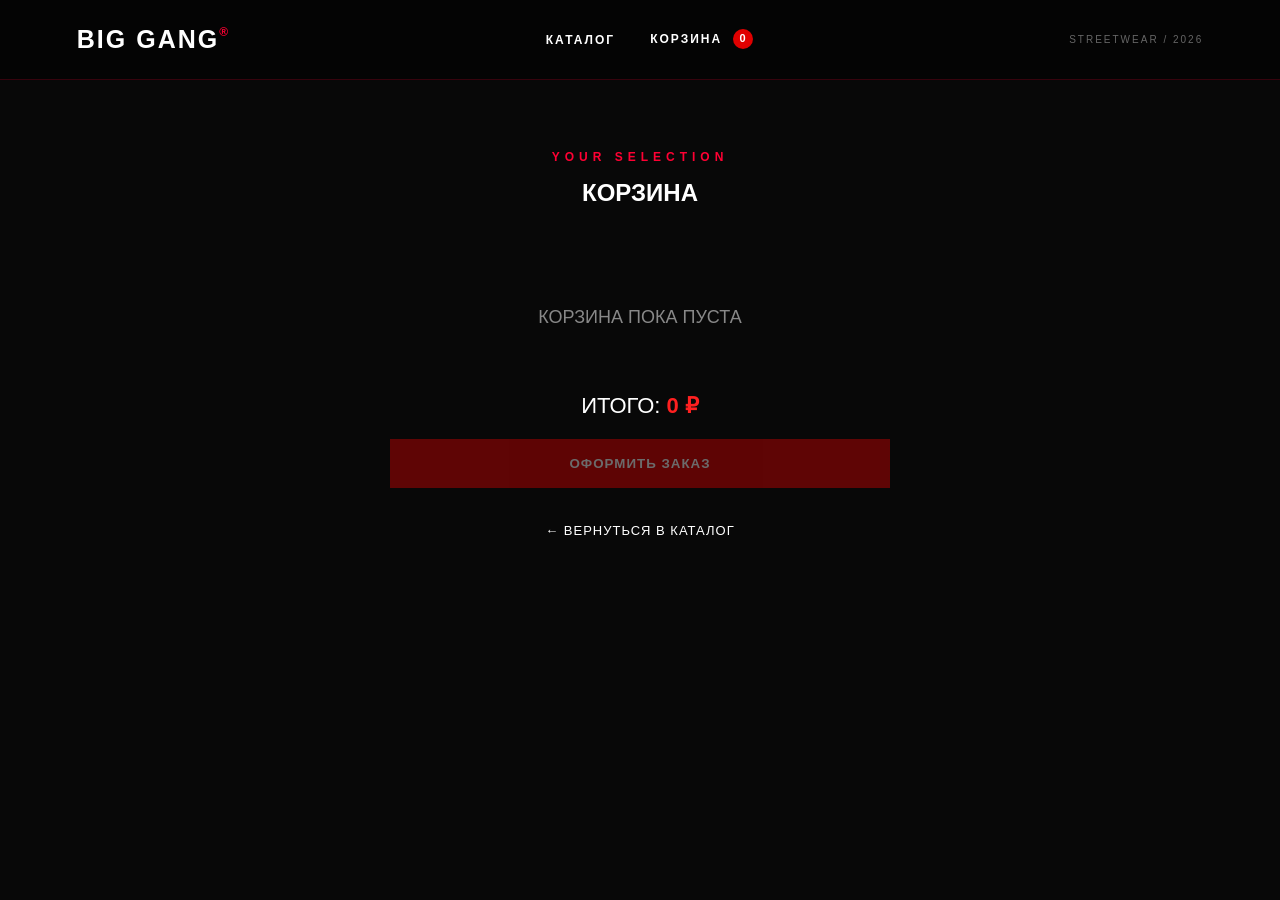
<file: cart.html>
<!DOCTYPE html>
<html lang="ru">
<head>
    <meta charset="UTF-8">
    <meta name="viewport" content="width=device-width, initial-scale=1.0">
    <title>Корзина | BIG GANG</title>
    <link rel="stylesheet" href="style.css">
</head>

<body>

<div class="transition-screen">
    <div class="transition-logo">BIG GANG</div>
</div>    

<header class="header">
    <a href="index.html" class="logo">BIG GANG<span>®</span></a>

    <nav class="navigation">
        <a href="index.html#catalog">КАТАЛОГ</a>
        <a href="cart.html">
            КОРЗИНА
            <span class="cart-count" id="cart-count">0</span>
        </a>
    </nav>

    <div class="header-label">STREETWEAR / 2026</div>
</header>

<main class="cart-page">

    <section id="cart" class="cart-page-section">

        <div class="cart-heading">
            <p class="section-subtitle">YOUR SELECTION</p>
            <h2>КОРЗИНА</h2>
        </div>

        <div id="cart-items" class="cart-items">
            <p class="cart-empty">ЗАГРУЗКА КОРЗИНЫ...</p>
        </div>

        <div class="cart-summary">
            <p>ИТОГО: <span id="cart-total">0 ₽</span></p>

            <button id="checkout-button" class="checkout-button" disabled>
                ОФОРМИТЬ ЗАКАЗ
            </button>
        </div>

        <a href="index.html#catalog" class="back-to-catalog">
            ← ВЕРНУТЬСЯ В КАТАЛОГ
        </a>

    </section>

</main>

<!-- ОКНО ОФОРМЛЕНИЯ ЗАКАЗА -->

<div class="checkout-modal" id="checkout-modal" hidden>
    <div class="checkout-overlay" data-close-checkout></div>

    <div class="checkout-content">
        <button class="checkout-close" data-close-checkout>×</button>

        <div id="checkout-form-wrapper">
            <p class="section-subtitle">BIG GANG / CHECKOUT</p>
            <h2>ОФОРМЛЕНИЕ ЗАКАЗА</h2>

            <form id="checkout-form">

                <label for="customer-name">ВАШЕ ИМЯ</label>
                <input type="text" id="customer-name"
                    placeholder="Введите имя" required>

                <label for="customer-phone">НОМЕР ТЕЛЕФОНА</label>
                <input type="tel" id="customer-phone"
                    placeholder="+7 (999) 123-45-67" required>

                <label for="customer-address">АДРЕС ДОСТАВКИ</label>
                <input type="text" id="customer-address"
                    placeholder="Город, улица, дом" required>

                <button type="submit" class="checkout-submit">
                    ПОДТВЕРДИТЬ ЗАКАЗ
                </button>

            </form>
        </div>

        <div id="checkout-success" hidden>
            <p class="success-mark">✓</p>
            <h2>ЗАКАЗ СОЗДАН</h2>
            <p>СПАСИБО ЗА ПОКУПКУ!</p>
            <p id="success-order-number"></p>

            <button type="button" id="finish-order" class="checkout-submit">
                ВЕРНУТЬСЯ В МАГАЗИН
            </button>
        </div>

    </div>
</div>

<script src="cart.js"></script>

</body>
</html>
</file>
<file: style.css>
/* ОСНОВНЫЕ НАСТРОЙКИ BIG GANG */

* {
    margin: 0;
    padding: 0;
    box-sizing: border-box;
}

/* ВНЕШНИЙ ВИД СТРАНИЦЫ */

body {
    background-color: #080808;
    color: #ffffff;
    font-family: Arial, sans-serif;
}

/* ГЛАВНЫЙ ЗАГОЛОВОК */

h1 {
    color: #ff0033;
    text-align: center;
    font-size: 42px;
    margin-top: 100px;
}

/* ПРИВЕТСТВИЕ */

p {
    color: #ffffff;
    text-align: center;
    font-size: 18px;
    margin-top: 20px;
}






/* ГЛАВНЫЙ ЭКРАН */

.hero {
    min-height: 100vh;
    display: flex;
    justify-content: center;
    align-items: center;
    text-align: center;
    padding: 30px 20px;
}

.hero-content {
    width: 100%;
    max-width: 800px;
}

/* МАЛЕНЬКАЯ НАДПИСЬ */

.subtitle {
    color: #ff0033;
    font-size: 13px;
    letter-spacing: 5px;
    font-weight: bold;
    margin-bottom: 25px;
}

/* НАЗВАНИЕ БРЕНДА */

.hero h1 {
    color: #ffffff;
    font-size: clamp(55px, 12vw, 110px);
    font-weight: 900;
    letter-spacing: 5px;
    margin: 0;
    text-shadow: 0 0 25px rgba(255, 0, 51, 0.4);
}

/* ОПИСАНИЕ */

.description {
    color: #aaaaaa;
    font-size: 16px;
    letter-spacing: 3px;
    margin-top: 20px;
}

/* КНОПКА КАТАЛОГА */

.catalog-button {
    margin-top: 40px;
    padding: 18px 35px;
    background-color: #ff0033;
    color: #ffffff;
    border: none;
    font-size: 14px;
    font-weight: bold;
    letter-spacing: 2px;
    cursor: pointer;
    transition: 0.3s;
}

.catalog-button:hover {
    background-color: #cc0029;
    box-shadow: 0 0 25px rgba(255, 0, 51, 0.5);
}






/* ВЕРХНЯЯ ПАНЕЛЬ */

.header {
    width: 100%;
    padding: 25px 6%;
    display: flex;
    justify-content: space-between;
    align-items: center;
    position: absolute;
    top: 0;
    left: 0;
}

/* ЛОГОТИП */

.logo {
    color: #ffffff;
    font-size: 24px;
    font-weight: 900;
    letter-spacing: 2px;
}

/* НАВИГАЦИЯ */

.navigation {
    display: flex;
    gap: 35px;
}

/* ССЫЛКИ */

.navigation a {
    color: #ffffff;
    text-decoration: none;
    font-size: 13px;
    font-weight: bold;
    letter-spacing: 2px;
    transition: 0.3s;
}

/* ЭФФЕКТ ПРИ НАВЕДЕНИИ */

.navigation a:hover {
    color: #ff0033;
}





/* ЭКРАН ПЕРЕХОДА BIG GANG */

.transition-screen {
    position: fixed;
    top: 0;
    left: 0;
    width: 100%;
    height: 100vh;
    background: #050505;
    display: flex;
    justify-content: center;
    align-items: center;
    z-index: 9999;

     opacity: 0;
     visibility: hidden;
     transition: opacity 0.5s ease, visibility 0.5s ease;
}
/* 3D ЛОГОТИП BIG GANG */

.transition-logo {
    color: #ff0033;
    font-size: clamp(45px, 10vw, 100px);
    font-weight: 900;
    letter-spacing: 5px;
    text-align: center;

    text-shadow:
        1px 1px 0 #990020,
        2px 2px 0 #80001a,
        3px 3px 0 #660015,
        4px 4px 0 #4d0010,
        5px 5px 15px rgba(255, 0, 51, 0.8),
        0 0 30px rgba(255, 0, 51, 0.6);
}

/* ВРАЩЕНИЕ 3D-ЛОГОТИПА */

.transition-logo {
    animation: logoRotate 3s linear infinite;
    transform-style: preserve-3d;
}

@keyframes logoRotate {
    from {
        transform: perspective(800px) rotateY(0deg);
    }

    to {
        transform: perspective(800px) rotateY(360deg);
    }
}




/* РАЗДЕЛ КАТАЛОГА */

#catalog {
    min-height: 100vh;
    background: #080808;
    padding: 120px 30px 60px;
    text-align: center;
}

#catalog h2 {
    color: #ff0033;
    font-size: 42px;
    letter-spacing: 5px;
}



/* ДОПОЛНИТЕЛЬНЫЙ ДИЗАЙН ГЛАВНОГО ЭКРАНА */

.hero-content {
    position: relative;
    padding: 40px 20px;
}

.hero-line {
    width: 80px;
    height: 3px;
    background: #ff0033;
    margin: 35px auto;
    box-shadow: 0 0 15px #ff0033;
}

.hero-text {
    color: #ffffff;
    font-size: 13px;
    font-weight: bold;
    letter-spacing: 3px;
    line-height: 2;
}

.hero-text span {
    display: block;
    color: #ff0033;
}

.catalog-button {
    display: inline-flex;
    align-items: center;
    gap: 20px;
}

.catalog-button span {
    font-size: 22px;
}

.hero-bottom {
    margin-top: 65px;
    color: #555555;
    font-size: 10px;
    letter-spacing: 4px;
}




/* ОБНОВЛЁННАЯ ШАПКА BIG GANG */

.header {
    position: fixed;
    top: 0;
    left: 0;
    width: 100%;
    min-height: 80px;
    padding: 20px 6%;
    display: flex;
    justify-content: space-between;
    align-items: center;
    background: rgba(5, 5, 5, 0.92);
    border-bottom: 1px solid rgba(255, 0, 51, 0.2);
    backdrop-filter: blur(12px);
    z-index: 100;
}

.logo {
    color: #ffffff;
    text-decoration: none;
    font-size: 25px;
    font-weight: 900;
    letter-spacing: 2px;
}

.logo span {
    color: #ff0033;
    font-size: 12px;
    vertical-align: top;
}

.navigation {
    display: flex;
    align-items: center;
    gap: 35px;
}

.navigation a {
    color: #ffffff;
    text-decoration: none;
    font-size: 12px;
    font-weight: bold;
    letter-spacing: 2px;
    transition: 0.3s;
}

.navigation a:hover {
    color: #ff0033;
    text-shadow: 0 0 12px #ff0033;
}

.header-label {
    color: #666666;
    font-size: 10px;
    letter-spacing: 2px;
}

/* АДАПТАЦИЯ ДЛЯ ТЕЛЕФОНОВ */

@media (max-width: 600px) {
    .header {
        padding: 18px 5%;
    }

    .logo {
        font-size: 19px;
    }

    .navigation {
        gap: 15px;
    }

    .navigation a {
        font-size: 10px;
        letter-spacing: 1px;
    }

    .header-label {
        display: none;
    }
}





/* КАТАЛОГ BIG GANG */

#catalog {
    min-height: 100vh;
    padding: 120px 6% 80px;
    background: #080808;
    text-align: center;
}

.catalog-heading {
    margin-bottom: 55px;
}

.section-subtitle {
    color: #ff0033;
    font-size: 12px;
    font-weight: bold;
    letter-spacing: 5px;
}

#catalog h2 {
    color: #ffffff;
    font-size: clamp(38px, 7vw, 65px);
    font-weight: 900;
    letter-spacing: 5px;
    margin-top: 15px;
}

.section-description {
    color: #777777;
    font-size: 12px;
    letter-spacing: 2px;
    margin-top: 15px;
}

.catalog-grid {
    display: grid;
    grid-template-columns: repeat(3, 1fr);
    gap: 25px;
    max-width: 1200px;
    margin: 0 auto;
}

.product-card {
    background: #111111;
    text-align: left;
    border: 1px solid #222222;
    transition: 0.3s;
}

.product-card:hover {
    transform: translateY(-8px);
    border-color: #ff0033;
    box-shadow: 0 0 25px rgba(255, 0, 51, 0.15);
}

.product-image {
    height: 340px;
    position: relative;
    display: flex;
    align-items: center;
    justify-content: center;
    overflow: hidden;
}

.product-image-1 {
    background: linear-gradient(145deg, #292929, #080808);
}

.product-image-2 {
    background: linear-gradient(145deg, #381018, #080808);
}

.product-image-3 {
    background: linear-gradient(145deg, #292929, #171717, #080808);
}

.product-image::after {
    content: "BIG GANG";
    color: rgba(255, 255, 255, 0.12);
    font-size: 38px;
    font-weight: 900;
    letter-spacing: 3px;
}

.product-tag {
    position: absolute;
    top: 15px;
    left: 15px;
    background: #ff0033;
    color: white;
    padding: 7px 12px;
    font-size: 10px;
    font-weight: bold;
    letter-spacing: 1px;
}

.product-number {
    position: absolute;
    right: 15px;
    bottom: 15px;
    color: #777777;
    font-size: 12px;
}

.product-info {
    padding: 22px;
}

.product-category {
    color: #ff0033;
    font-size: 10px;
    letter-spacing: 3px;
    font-weight: bold;
}

.product-info h3 {
    color: #ffffff;
    font-size: 15px;
    margin-top: 12px;
}

.product-bottom {
    display: flex;
    justify-content: space-between;
    align-items: center;
    gap: 10px;
    margin-top: 22px;
}

.product-price {
    color: white;
    font-size: 17px;
    font-weight: bold;
}

.product-button {
    background: transparent;
    border: 1px solid #ff0033;
    color: white;
    padding: 10px 12px;
    font-size: 10px;
    cursor: pointer;
    transition: 0.3s;
}

.product-button:hover {
    background: #ff0033;
}

/* МОБИЛЬНЫЙ КАТАЛОГ */

@media (max-width: 800px) {
    .catalog-grid {
        grid-template-columns: repeat(2, 1fr);
    }

    .product-image {
        height: 260px;
    }
}

@media (max-width: 500px) {
    .catalog-grid {
        grid-template-columns: 1fr;
    }

    .product-image {
        height: 330px;
    }
}


/* ОБНОВЛЁННАЯ СЕТКА КАТАЛОГА */

.catalog-grid {
    display: grid;
    grid-template-columns: repeat(auto-fit, minmax(min(100%, 280px), 1fr));
    gap: 28px;
    width: 100%;
    max-width: 1200px;
    margin: 0 auto;
}

.product-card {
    width: 100%;
    min-width: 0;
    overflow: hidden;
}

.product-image {
    width: 100%;
    height: 340px;
    background: #f5f5f5;
    overflow: hidden;
}

.product-photo {
    width: 100%;
    height: 100%;
    object-fit: contain;
    display: block;
}

.product-image::after {
    content: none;
}

.product-info {
    padding: 18px;
    min-width: 0;
}

.product-info h3 {
    overflow-wrap: break-word;
}

.product-bottom {
    display: flex;
    flex-wrap: wrap;
    justify-content: space-between;
    align-items: center;
    gap: 12px;
}

.product-price {
    font-size: 15px;
}

.product-button {
    white-space: nowrap;
}


/* ОКНО ПОДРОБНОЙ КАРТОЧКИ ТОВАРА */

.product-modal[hidden] {
    display: none;
}

.product-modal {
    position: fixed;
    inset: 0;
    z-index: 1000;
    display: flex;
    align-items: center;
    justify-content: center;
    padding: 20px;
}

.product-modal-overlay {
    position: absolute;
    inset: 0;
    background: rgba(0, 0, 0, 0.88);
    backdrop-filter: blur(8px);
}

.product-modal-content {
    position: relative;
    z-index: 2;
    display: grid;
    grid-template-columns: 1fr 1fr;
    width: 100%;
    max-width: 950px;
    max-height: 90vh;
    overflow-y: auto;
    background: #111;
    border: 1px solid #333;
    box-shadow: 0 0 40px rgba(255, 0, 0, 0.15);
}

.modal-close {
    position: absolute;
    top: 12px;
    right: 16px;
    z-index: 5;
    color: white;
    background: none;
    border: none;
    font-size: 38px;
    cursor: pointer;
}

.modal-image-wrap {
    min-height: 450px;
    background: #f5f5f5;
    display: flex;
    align-items: center;
    justify-content: center;
}

.modal-image-wrap img {
    width: 100%;
    height: 100%;
    max-height: 600px;
    object-fit: contain;
}

.modal-details {
    padding: 55px 35px 35px;
    display: flex;
    flex-direction: column;
    justify-content: center;
}

.modal-details h2 {
    font-size: 30px;
    margin: 12px 0;
    text-transform: uppercase;
}

.modal-price {
    color: #ff2020;
    font-size: 24px;
    font-weight: 700;
    margin: 10px 0 35px;
}

.size-heading {
    font-size: 13px;
    letter-spacing: 2px;
    margin-bottom: 15px;
}

.size-options {
    display: flex;
    flex-wrap: wrap;
    gap: 10px;
    margin-bottom: 30px;
}

.size-options button {
    width: 48px;
    height: 45px;
    color: white;
    background: #222;
    border: 1px solid #555;
    cursor: pointer;
    transition: 0.2s;
}

.size-options button:hover,
.size-options button.selected {
    background: #e00000;
    border-color: #e00000;
}

.add-to-cart-button,
.checkout-button {
    width: 100%;
    padding: 17px;
    color: white;
    background: #e00000;
    border: none;
    font-weight: 700;
    letter-spacing: 1px;
    cursor: pointer;
    transition: 0.2s;
}

.add-to-cart-button:hover,
.checkout-button:hover:not(:disabled) {
    background: #b00000;
}

.modal-message {
    min-height: 20px;
    margin-top: 15px;
    color: #ff3333;
    font-size: 13px;
}

/* КОРЗИНА */

.cart-items {
    display: flex;
    flex-direction: column;
    gap: 15px;
    margin: 30px 0;
}

.cart-empty {
    color: #888;
    text-align: center;
    padding: 35px 10px;
}

.cart-summary {
    max-width: 500px;
    margin: 30px auto;
    text-align: center;
}

.cart-summary p {
    font-size: 22px;
    margin-bottom: 20px;
}

#cart-total {
    color: #ff2020;
    font-weight: 700;
}

.checkout-button:disabled {
    opacity: 0.4;
    cursor: not-allowed;
}

/* АДАПТАЦИЯ ДЛЯ ТЕЛЕФОНОВ */

@media (max-width: 650px) {
    .product-modal {
        padding: 10px;
    }

    .product-modal-content {
        grid-template-columns: 1fr;
        max-height: 95vh;
    }

    .modal-image-wrap {
        min-height: 280px;
        max-height: 350px;
    }

    .modal-details {
        padding: 30px 20px;
    }

    .modal-details h2 {
        font-size: 23px;
    }

    .modal-price {
        margin-bottom: 20px;
    }
}



/* КОМПАКТНЫЙ ВИД ТОВАРОВ В КОРЗИНЕ */

.cart-item {
    display: grid;
    grid-template-columns: 110px minmax(0, 1fr) auto;
    align-items: center;
    gap: 20px;
    width: 100%;
    box-sizing: border-box;
    padding: 16px;
    background: #111;
    border: 1px solid #292929;
}

.cart-item-photo {
    width: 110px;
    height: 130px;
    object-fit: contain;
    display: block;
    background: #f5f5f5;
}

.cart-item-details {
    min-width: 0;
}

.cart-item-details h3 {
    font-size: 17px;
    margin: 8px 0;
    overflow-wrap: break-word;
}

.cart-item-details p {
    font-size: 13px;
    color: #aaa;
    margin: 5px 0;
}

.cart-item-details strong {
    display: block;
    color: #ff2020;
    margin-top: 10px;
}

.cart-remove {
    padding: 10px 14px;
    color: white;
    background: transparent;
    border: 1px solid #555;
    cursor: pointer;
    font-size: 12px;
}

.cart-remove:hover {
    background: #d00000;
    border-color: #d00000;
}

/* КОРЗИНА НА ТЕЛЕФОНЕ */

@media (max-width: 600px) {
    .cart-item {
        grid-template-columns: 75px minmax(0, 1fr);
        gap: 12px;
        padding: 12px;
    }

    .cart-item-photo {
        width: 75px;
        height: 95px;
    }

    .cart-remove {
        grid-column: 2;
        justify-self: start;
    }
}



/* ОКНО ОФОРМЛЕНИЯ ЗАКАЗА */

.checkout-modal[hidden] {
    display: none;
}

.checkout-modal {
    position: fixed;
    inset: 0;
    z-index: 1100;
    display: flex;
    align-items: center;
    justify-content: center;
    padding: 20px;
}

.checkout-overlay {
    position: absolute;
    inset: 0;
    background: rgba(0, 0, 0, 0.9);
    backdrop-filter: blur(10px);
}

.checkout-content {
    position: relative;
    z-index: 2;
    width: 100%;
    max-width: 520px;
    max-height: 90vh;
    overflow-y: auto;
    padding: 45px;
    background: #111;
    border: 1px solid #333;
    box-shadow: 0 0 45px rgba(255, 0, 0, 0.15);
}

.checkout-close {
    position: absolute;
    top: 12px;
    right: 18px;
    color: white;
    background: none;
    border: none;
    font-size: 36px;
    cursor: pointer;
}

.checkout-content h2 {
    color: white;
    font-size: 27px;
    margin: 12px 0 30px;
    text-transform: uppercase;
}

#checkout-form {
    display: flex;
    flex-direction: column;
    gap: 12px;
}

#checkout-form label {
    color: #ccc;
    font-size: 12px;
    letter-spacing: 1px;
    margin-top: 12px;
}

#checkout-form input {
    width: 100%;
    box-sizing: border-box;
    padding: 15px;
    color: white;
    background: #1b1b1b;
    border: 1px solid #444;
    outline: none;
    font-size: 15px;
}

#checkout-form input:focus {
    border-color: #e00000;
}

#checkout-form input::placeholder {
    color: #777;
}

.checkout-submit {
    width: 100%;
    margin-top: 25px;
    padding: 17px;
    color: white;
    background: #e00000;
    border: none;
    font-size: 13px;
    font-weight: 700;
    letter-spacing: 1px;
    cursor: pointer;
    transition: 0.2s;
}

.checkout-submit:hover {
    background: #b00000;
}

/* УСПЕШНОЕ ОФОРМЛЕНИЕ */

#checkout-success {
    text-align: center;
    padding: 20px 0;
}

.success-mark {
    width: 75px;
    height: 75px;
    display: flex;
    align-items: center;
    justify-content: center;
    margin: 0 auto 25px;
    color: white;
    background: #e00000;
    border-radius: 50%;
    font-size: 40px;
}

#checkout-success h2 {
    margin-bottom: 15px;
    color: #ff2020;
}

#checkout-success p {
    color: #ccc;
    letter-spacing: 1px;
}

#success-order-number {
    margin-top: 20px;
    color: white !important;
    font-weight: 700;
}

/* АДАПТАЦИЯ ОКНА ЗАКАЗА */

@media (max-width: 600px) {
    .checkout-content {
        padding: 40px 22px 25px;
    }

    .checkout-content h2 {
        font-size: 22px;
    }
}

/* СЧЁТЧИК ТОВАРОВ В КОРЗИНЕ */

.cart-count {
    display: inline-flex;
    align-items: center;
    justify-content: center;
    width: 20px;
    height: 20px;
    min-width: 20px;
    padding: 0;
    margin-left: 6px;
    vertical-align: middle;
    position: relative;
    top: -1px;
    background: #e00000;
    color: white;
    border-radius: 50%;
    font-size: 11px;
    line-height: 1;
    font-weight: 700;
    box-sizing: border-box;
}


/* ОТДЕЛЬНАЯ СТРАНИЦА КОРЗИНЫ */

.cart-page {
    min-height: 100vh;
    padding: 130px 5% 70px;
    box-sizing: border-box;
}

.cart-page-section {
    width: 100%;
    max-width: 1200px;
    margin: 0 auto;
}

.cart-heading {
    text-align: center;
    margin-bottom: 45px;
}

.cart-heading h2 {
    text-align: center;
    margin-top: 15px;
}

.back-to-catalog {
    display: block;
    width: fit-content;
    margin: 35px auto;
    color: white;
    text-decoration: none;
    font-size: 13px;
    letter-spacing: 1px;
    transition: 0.2s;
}

.back-to-catalog:hover {
    color: #ff2020;
}

.cart-page .cart-summary {
    width: 100%;
}


/* НОВЫЙ МИНИМАЛИСТИЧНЫЙ ГЛАВНЫЙ ЭКРАН */

.hero {
    position: relative;
    overflow: hidden;

    background:
        radial-gradient(
            ellipse at center,
            rgba(255, 0, 51, 0.13),
            transparent 55%
        ),
        #080808;
}

.hero-content {
    position: relative;
    z-index: 1;
    max-width: 1000px;
    padding: 40px 20px;
}

.hero h1 {
    color: #ffffff;
    font-size: clamp(64px, 14vw, 150px);
    font-weight: 900;
    letter-spacing: -0.045em;
    line-height: 1;
    text-shadow: 0 0 35px rgba(255, 0, 51, 0.35);
}

.description {
    color: #aaaaaa;
    font-size: 14px;
    letter-spacing: 6px;
    margin-top: 28px;
}

.catalog-button {
    margin-top: 45px;
    padding: 18px 32px;
    background: transparent;
    border: 1px solid #ff0033;
    color: #ffffff;
    font-size: 13px;
    font-weight: bold;
    letter-spacing: 3px;
    cursor: pointer;
    transition: 0.3s ease;
}

.catalog-button:hover {
    background: #ff0033;
    box-shadow: 0 0 30px rgba(255, 0, 51, 0.4);
}

.catalog-button span {
    display: inline-block;
    margin-left: 15px;
    font-size: 19px;
    transition: transform 0.3s;
}

.catalog-button:hover span {
    transform: translate(4px, -4px);
}

@media (max-width: 600px) {
    .description {
        font-size: 11px;
        letter-spacing: 4px;
    }

    .catalog-button {
        padding: 16px 24px;
    }
}
</file>
